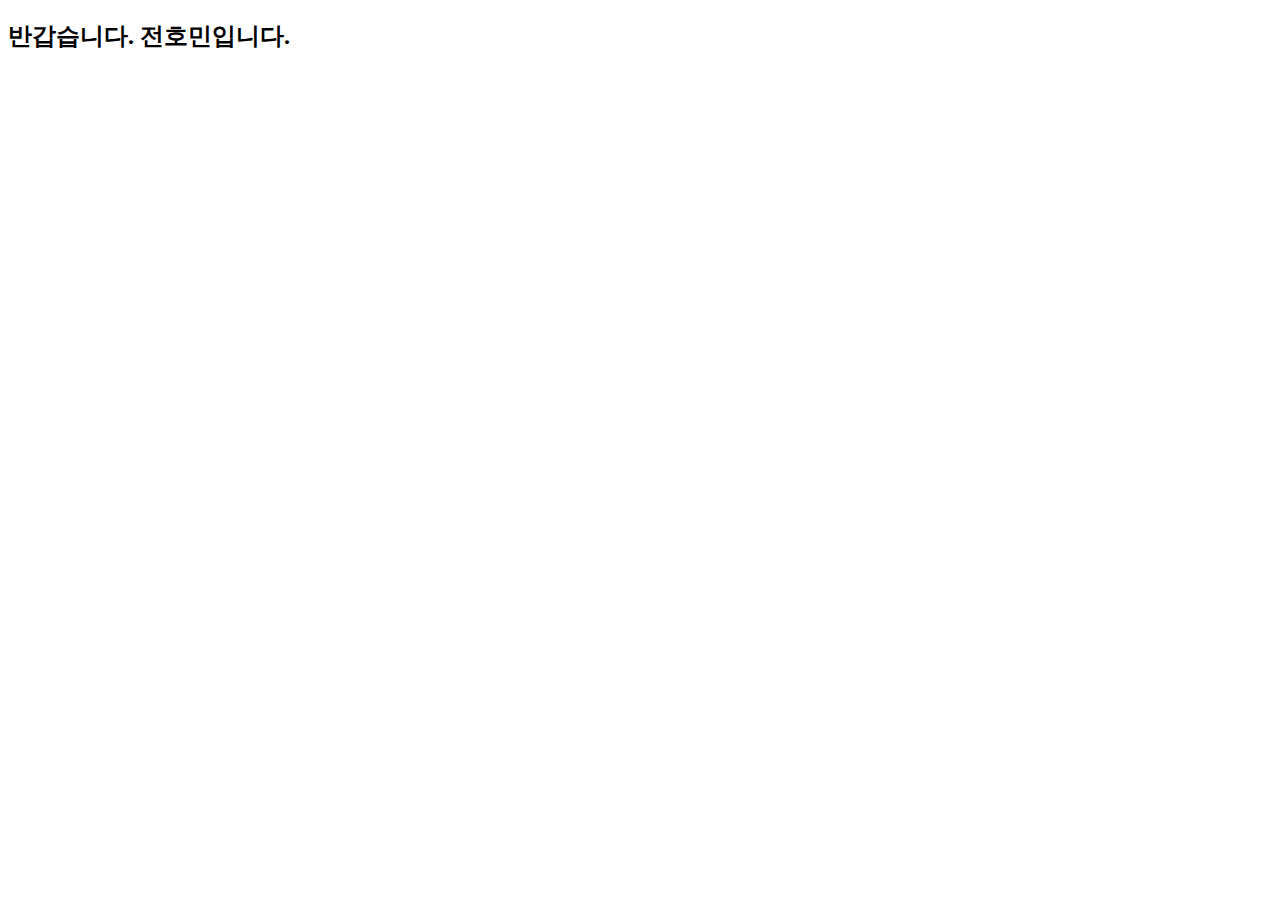
<file: main.html>
<!DOCTYPE html>
<html lang="en">
<head>
    <meta charset="UTF-8">
    <meta http-equiv="X-UA-Compatible" content="IE=edge">
    <meta name="viewport" content="width=device-width, initial-scale=1.0">
    <title>Document</title>
</head>
<body>
        <h2>반갑습니다. 전호민입니다.</h2>
</body>
</html>
</file>
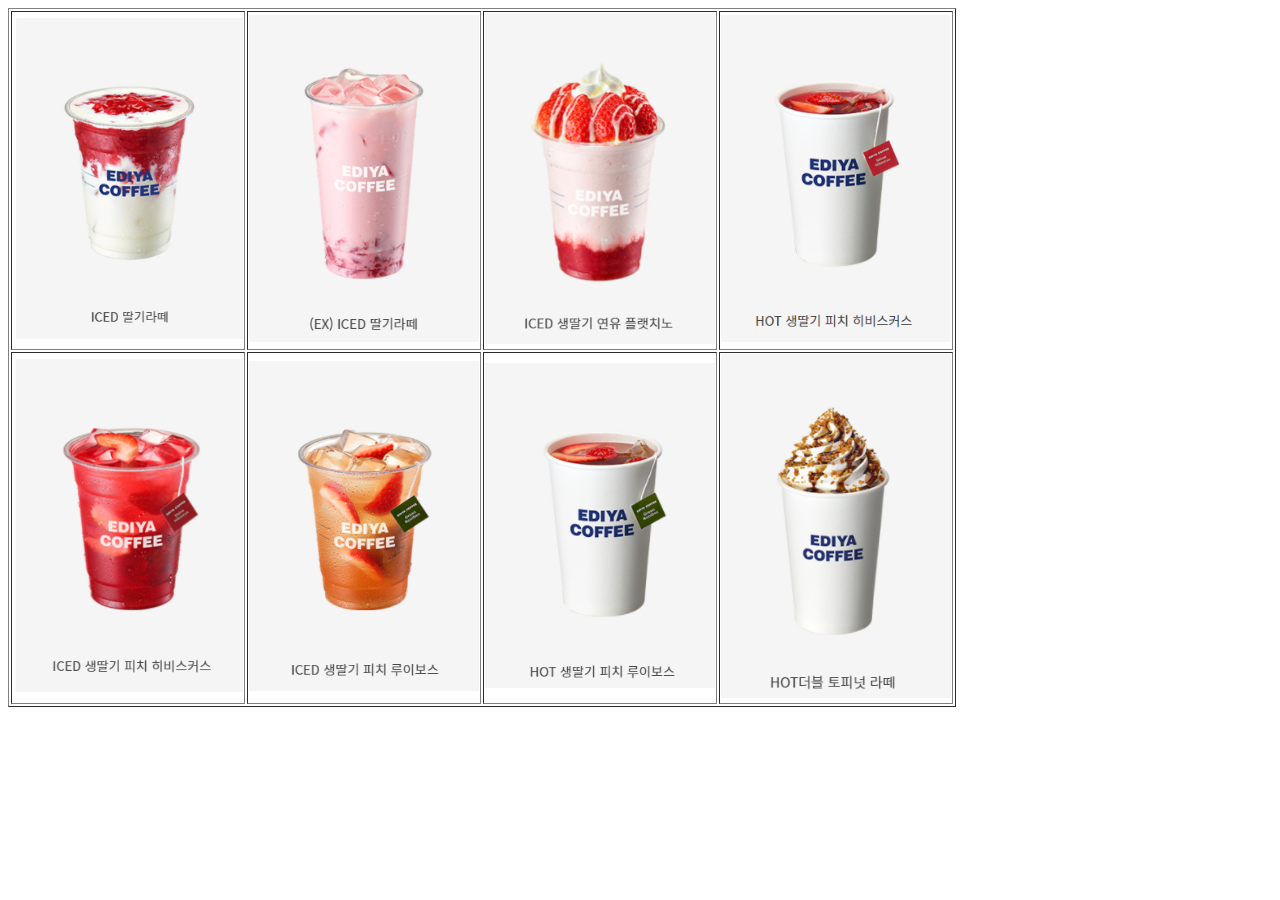
<file: helloWorld/html/ediya.html>
<!DOCTYPE html>
<html lang="en">
<head>
    <meta charset="UTF-8">
    <meta http-equiv="X-UA-Compatible" content="IE=edge">
    <meta name="viewport" content="width=device-width, initial-scale=1.0">
    <title>EDIYA COFFEE</title>
</head>
<body>
    <table border="1">
        <thead>
           <tr>
               <td><img style="width: 230px;" src="../imgs/아이스딸기라떼.PNG" alt="아이스딸기라떼"></td>
               <td><img style="width: 230px;" src="../imgs/ex아이스딸기라떼.PNG" alt="ex아이스딸기라떼"></td>
               <td><img style="width: 230px;" src="../imgs/아이스생딸기연유치노.PNG" alt="아이스생딸기연유치노"></td>
               <td><img style="width: 230px;" src="../imgs/핫생딸기피치히비스커스.PNG" alt="생딸기피치히비스커스"></td>
           </tr>
           <tr>
               <td><img style="width: 230px;" src="../imgs/아이스딸기피치히비.PNG" alt="아이스생딸기피치히비스커스"></td>
               <td><img style="width: 230px;" src="../imgs/아이스딸기피치루이보스.PNG" alt="아이스생딸기피치루이보스"></td>
               <td><img style="width: 230px;" src="../imgs/핫딸기피치루이보스.PNG" alt="핫생딸기피치루이보스"></td>
               <td><img style="width: 230px;" src="../imgs/핫토피넛라떼.PNG" alt="핫더블토피넛라떼"></td>
           </tr>

        </thead>

    </table>
    
</body>
</html>
</file>
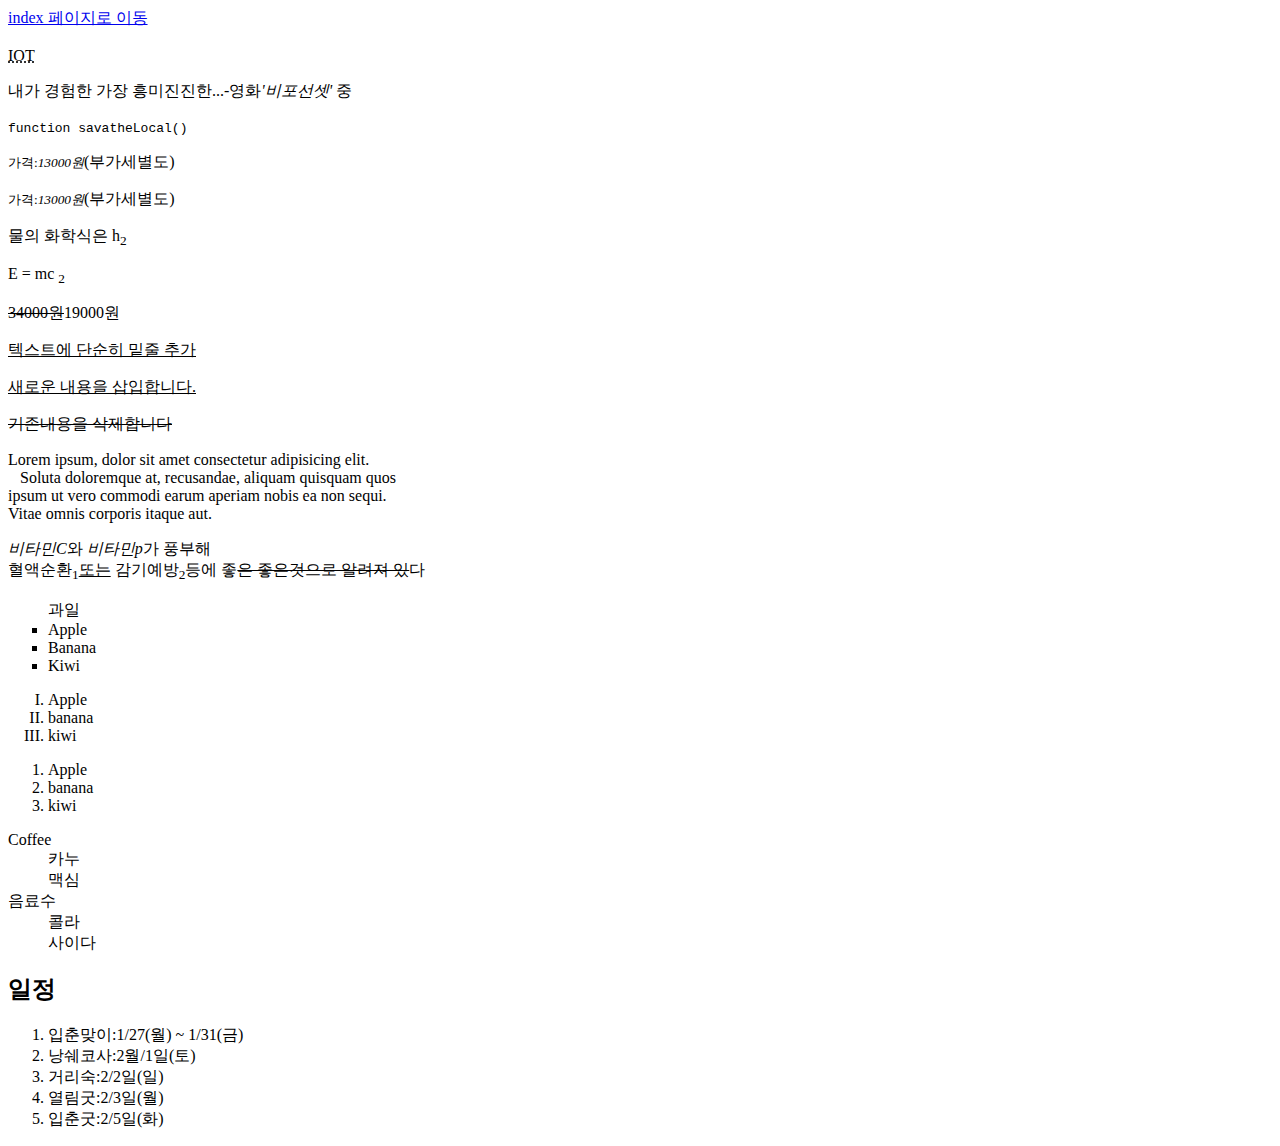
<file: helloWorld/html/list.html>
<!DOCTYPE html>
<html lang="en">
<head>
    <meta charset="UTF-8">
    <meta http-equiv="X-UA-Compatible" content="IE=edge">
    <meta name="viewport" content="width=device-width, initial-scale=1.0">
    <title>list.html</title>
</head>
<a href="../index.html">index 페이지로 이동</a>
    <br>
    <br>
<body>
   
    <abbr title="Internet of Thing">IOT</abbr>    
    <p>내가 경험한 가장 흥미진진한...-영화<cite>'비포선셋'</cite> 중</p><!--p 줄바꿈-->
    <code>function savatheLocal()</code>
    <p><small>가격:<em>13000원</em></small>(부가세별도)</p> <!--강조-->
    <p><small>가격:<i>13000원</i></small>(부가세별도)</p><!--이테릭체-->
    <p>물의 화학식은 h<sub>2</sub></p>
    <p>E = mc <sub>2</sub></p>
    <p><s>34000원</s>19000원</p>
   <p> <u>텍스트에 단순히 밑줄 추가</u></p>
    <p><ins>새로운 내용을 삽입합니다.</ins></p>
    <p><del>기존내용을 삭제합니다</del></p>
    <span>Lorem ipsum, dolor sit amet consectetur adipisicing elit.<br> <!--줄바꿈-->
        &nbsp;&nbsp;&nbsp;Soluta doloremque at, recusandae, aliquam quisquam quos <br><!--들여쓰기 &nbsp;-->
        ipsum ut vero commodi earum aperiam nobis ea non sequi. <br>
        Vitae omnis corporis itaque aut.</span>
    <p>
        <i>비타민C</i>와 <i>비타민p</i>가 풍부해<br>
        혈액순환<sub>1</sub><ins>또는</ins>
        감기예방<sub>2</sub>등에
        좋<del>은 좋은것으로 알려져 있</del>다
    </p>
    <p>

        <ul style = "list-style: square;">과일<!--사각형으로 변형-->
            <li>Apple</li> <!--목록형식으로-->
            <li>Banana</li>
            <li>Kiwi</li>
        </ul>
        <ol style = "list-style: upper-roman;"><!--로만식-->
            <li>Apple</li> <!--숫자형식-->
            <li>banana</li>
            <li>kiwi</li>
        </ol>

        <ol type = '1'> <!--  1, a ,A , i , I-->
            <li>Apple</li>
            <li>banana</li>
            <li>kiwi</li>
        </ol>

        <dl>
            <dt>Coffee</dt>
            <dd>카누</dd>
            <dd>맥심</dd>

            <dt>음료수</dt>
            <dd>콜라</dd>
            <dd>사이다</dd>
        </dl>

        <h2>일정</h2>
        <ol>
            <li>입춘맞이:1/27(월) ~ 1/31(금)</li>
            <li>낭쉐코사:2월/1일(토)</li>
            <li>거리숙:2/2일(일)</li>
            <li>열림굿:2/3일(월)</li>
            <li>입춘굿:2/5일(화)</li>
        </ol>
    

        
    </p>

</body>
</html>
</file>
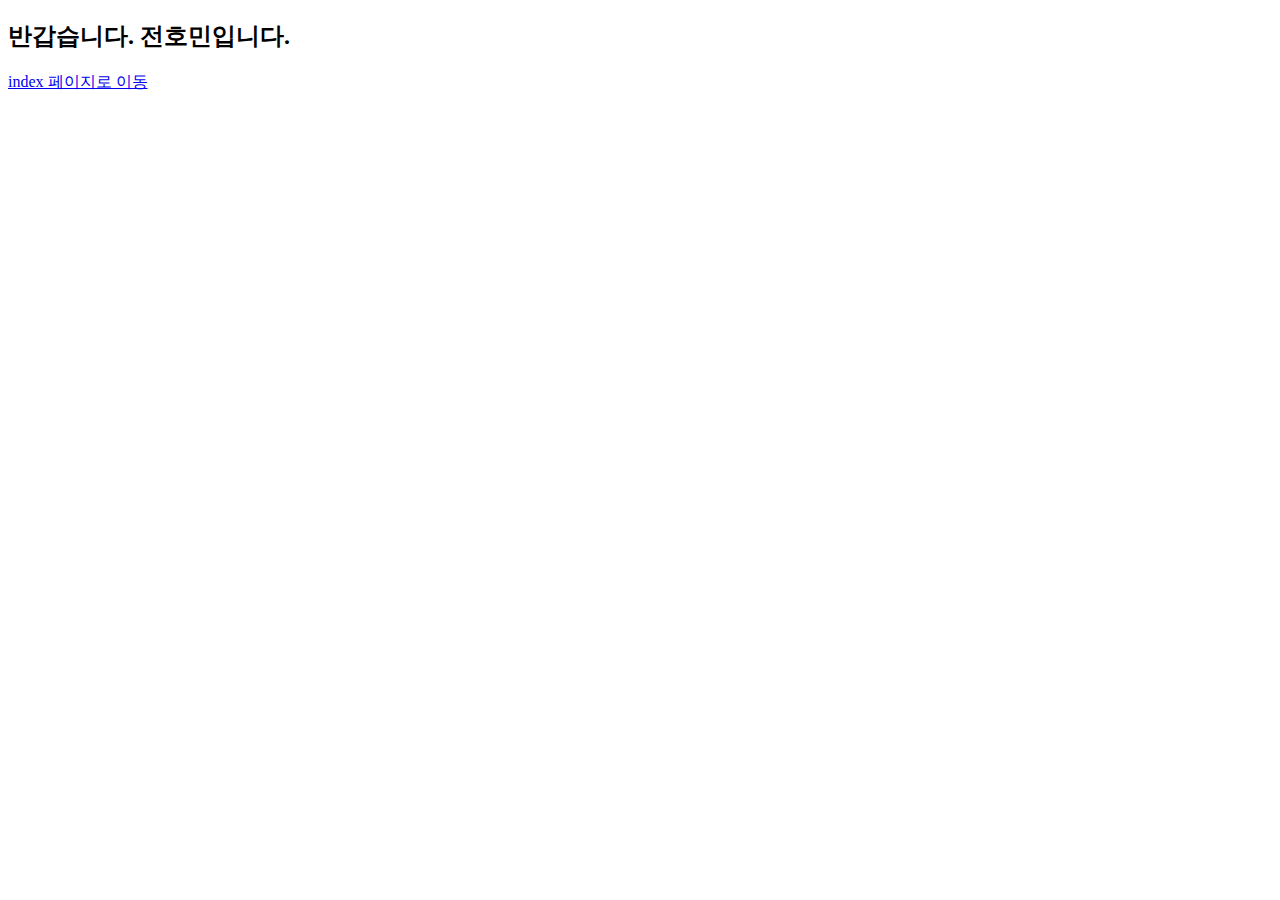
<file: helloWorld/html/main.html>
<!DOCTYPE html>
<html lang="en">
<head>
    <meta charset="UTF-8">
    <meta http-equiv="X-UA-Compatible" content="IE=edge">
    <meta name="viewport" content="width=device-width, initial-scale=1.0">
    <title>main.html</title>
</head>
<body>
        <h2>반갑습니다. 전호민입니다.</h2>
        <a href="../index.html">index 페이지로 이동</a>
</body>
</html>
</file>
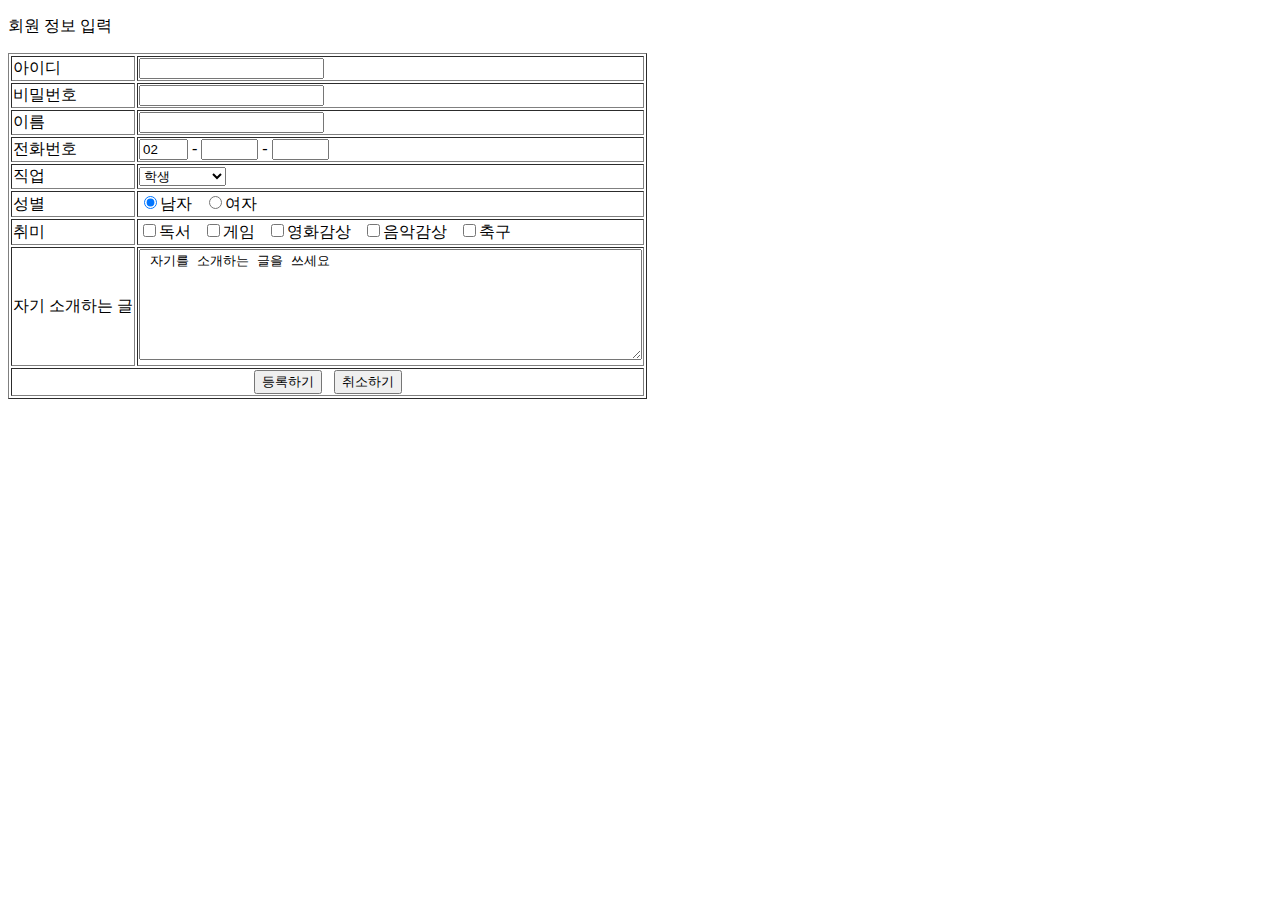
<file: helloWorld/html/memberInfo.html>
<!DOCTYPE html>
<html lang="en">
<head>
    <meta charset="UTF-8">
    <meta http-equiv="X-UA-Compatible" content="IE=edge">
    <meta name="viewport" content="width=device-width, initial-scale=1.0">
    <title>회원 정보 입력</title>
</head>
<body >

    <p>회원 정보 입력</p>
    <form action="ok.html" method="post">
        <table border="1" >
            <tr>
                <td>아이디</td>
                <td><input type="text" name ="id"></td>
            </tr>
            <tr>
                <td>비밀번호</td>
                <td><input type="password" name="password"></td>
            </tr>
            <tr>
                <td>이름</td>
                <td><input type="text" name="name"></td>
            </tr>
            <tr>
                <td> 전화번호 </td>
                <td> <input type="text" name="tel1" size="3" value="02">
                    - <input name="tel2" size="4">
                    - <input name="tel3" size="4"></td>
            </tr>
            <tr>
                <td>직업</td>
                <td> <select size="1" name="job">
                    <option selected> 학생 </option>"
                    <option> 회사원 </option>
                    <option> 프로그래머 </option>
                    <option> 무직 </option>
                 </select></td>
    
            </tr>
            <tr>
                <td> 성별 </td>
                <td> <input type="radio" name="gender" value="male" checked>남자&nbsp;&nbsp;
                     <input type="radio" name="gender" value="female">여자
                </td>

            </tr>
            <tr>
                <td> 취미 </td>
                <td>
                    <input type="checkbox" name="hobby" value="reading">독서&nbsp;&nbsp;
                    <input type="checkbox" name="hobby" value="game">게임&nbsp;&nbsp;
                    <input type="checkbox" name="hobby" value="movie">영화감상&nbsp;&nbsp;
                    <input type="checkbox" name="hobby" value="music">음악감상&nbsp;&nbsp;
                    <input type="checkbox" name="hobby" value="soccer">축구</td>

            </tr>
            
            <tr>
                <td> 자기 소개하는 글 </td>
                <td> <textarea rows="7" cols="60" name="intro"> 자기를 소개하는 글을 쓰세요 </textarea></td>
            </tr>
            <tr>
                <td colspan="2" align="center">
                    <input type="submit" value="등록하기">&nbsp;&nbsp;
                    <input type="reset" value="취소하기"></td>

            </tr>
        </table>

    </form>
    
</body>
</html>
</file>
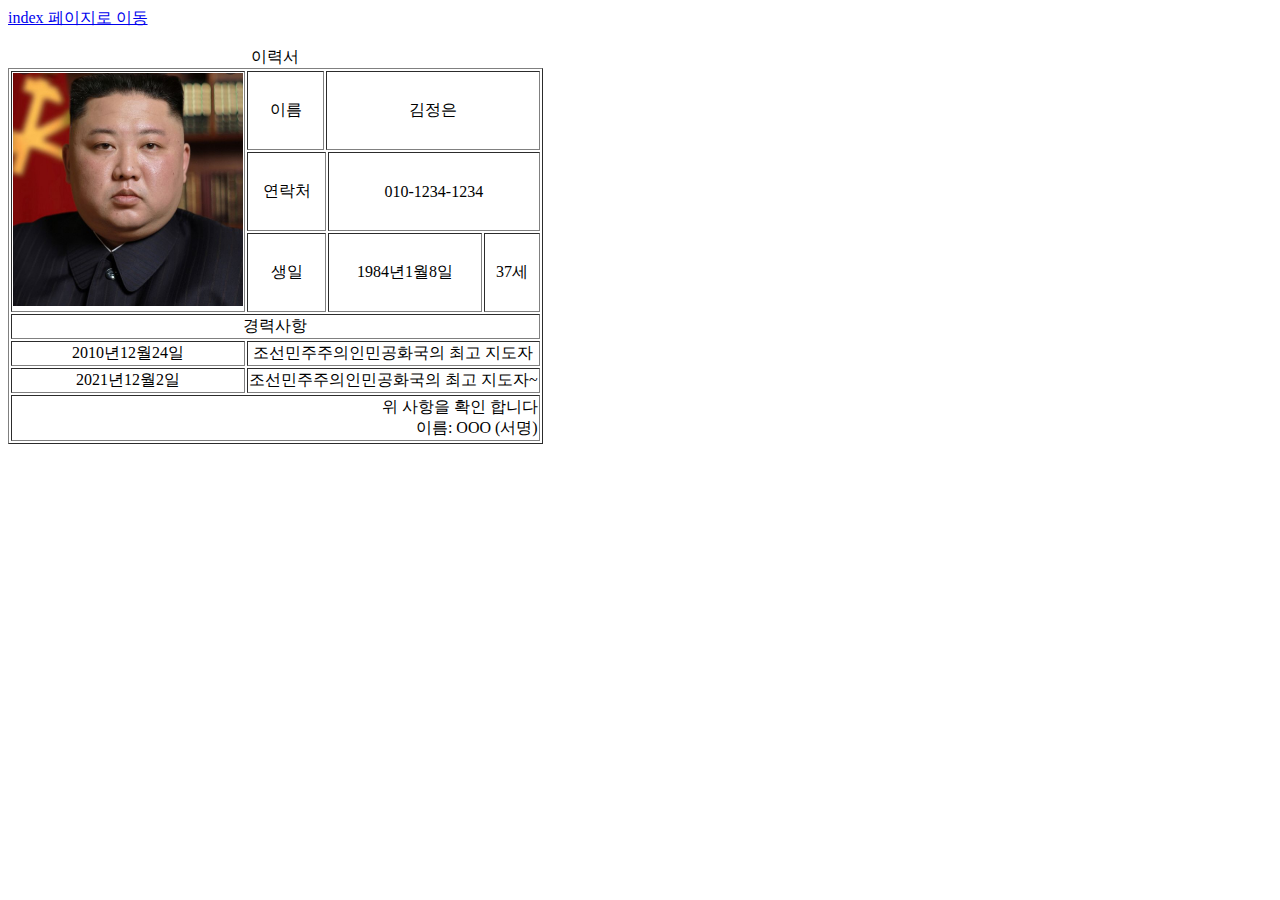
<file: helloWorld/html/resume.html>
<!DOCTYPE html>
<html lang="en">
<head>
    <meta charset="UTF-8">
    <meta http-equiv="X-UA-Compatible" content="IE=edge">
    <meta name="viewport" content="width=device-width, initial-scale=1.0">
    <title>Document</title>
</head>
<body>
    <a href="../index.html">index 페이지로 이동</a>
    <br>
    <br>
    <table border="1">
        <caption>이력서</caption>

        <thead style="text-align: center;">
            <tr>
                
                <td rowspan="3"><img style="width:230px;" src="../imgs/Kim.PNG" alt="김정은"> </td> <!--alt는 사진이 안나올시 대신뜨는이름-->
                <td>이름</td>
                <td colspan="3">김정은</td>
               
            </tr>
            <tr>
                <td colspan="2">연락처</td>
        
                <td colspan="2">010-1234-1234</td>
                
            </tr>

            <tr>
                
                <td colspan="2">생일</td>
                <td>1984년1월8일</td>
                <td>37세</td>
            </tr>
        </thead>
        
        <tbody style="text-align: center;">
            <tr>
                <td colspan="5">경력사항</td>
                
            </tr>
            <tr>
                <td>2010년12월24일</td>
                <td colspan="4">조선민주주의인민공화국의 최고 지도자</td>
                
            </tr>
            <tr>
                <td>2021년12월2일</td>
                <td colspan="4">조선민주주의인민공화국의 최고 지도자~</td>
            
            </tr>


        </tbody>
        <tfoot style="text-align: right;">
            <tr>
                <td colspan="5">위 사항을 확인 합니다<br>
            
            
                                     이름: OOO (서명)</td>
            </tr>
        </tfoot>



    </table>




</body>
</html>
</file>
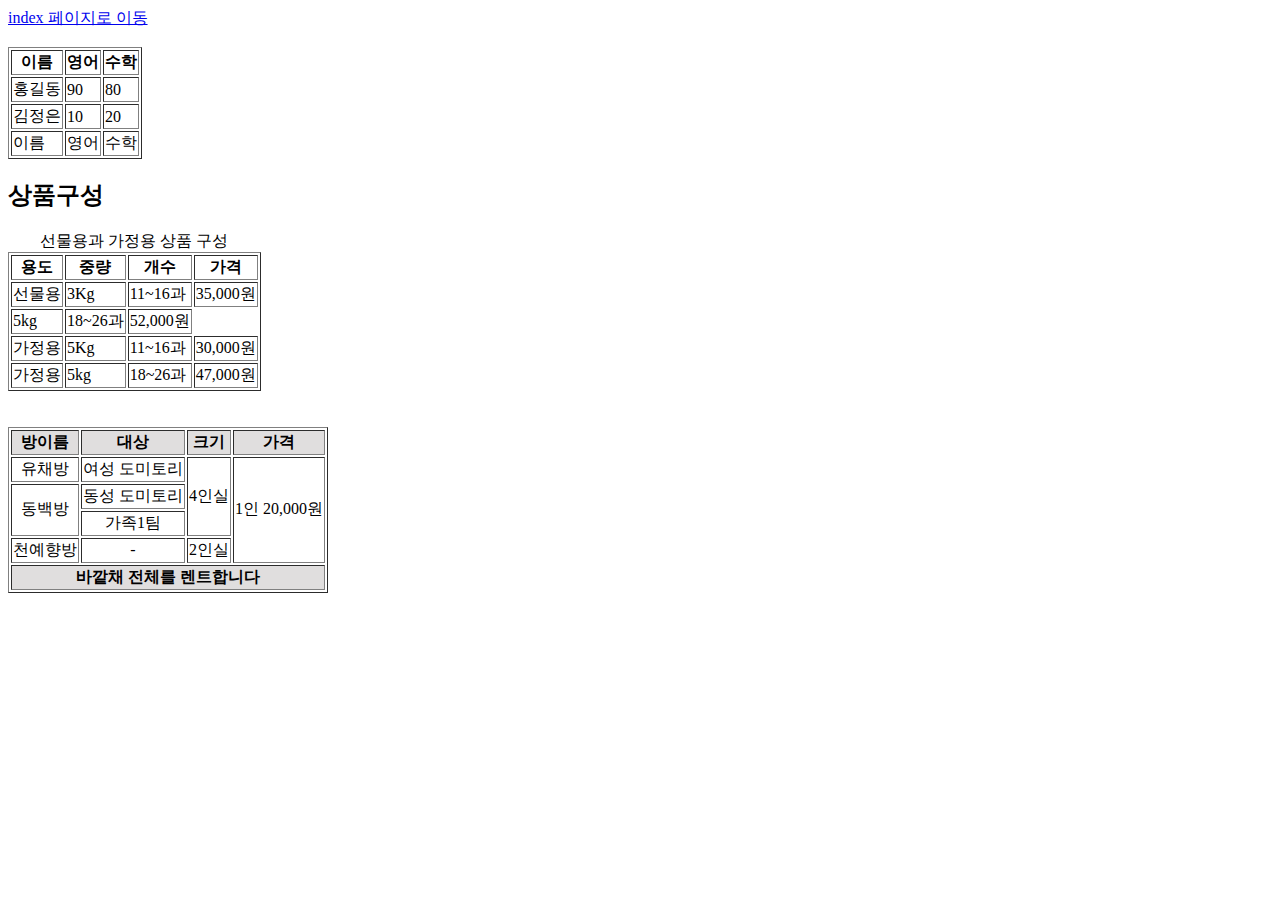
<file: helloWorld/html/table.html>
<!DOCTYPE html>
<html lang="en">

<head>
    <meta charset="UTF-8">
    <meta http-equiv="X-UA-Compatible" content="IE=edge">
    <meta name="viewport" content="width=device-width, initial-scale=1.0">
    <title>Document</title>
</head>

<body>
    <a href="../index.html">index 페이지로 이동</a>
    <br>
    <br>
    <table border="1">
        <thead>
            <tr>
                <th>이름</th>
                <th>영어</th>
                <th>수학</th>
            </tr>
        </thead>
        <tbody>
            <tr>
                <td>홍길동</td>
                <td>90</td>
                <td>80</td>
            </tr>
            <tr>
                <td>김정은</td>
                <td>10</td>
                <td>20</td>
            </tr>
        </tbody>
        <tfoot>
            <tr>
                <td>이름</td>
                <td>영어</td>
                <td>수학</td>
            </tr>
        </tfoot>
    </table>
    <h2>상품구성</h2>
    <table border="1">
        <caption>선물용과 가정용 상품 구성</caption>
        <thead>
            <tr>
                <th>용도</th>
                <th>중량</th>
                <th>개수</th>
                <th>가격</th>
            </tr>

        </thead>
        <tbody>
            <tr>
                <td rowspan="2">선물용</td>
                <td>3Kg</td>
                <td>11~16과</td>
                <td>35,000원</td>
            </tr>
            <thead>
                <tr>
                   
                    <td>5kg</td>
                    <td>18~26과</td>
                    <td>52,000원</td>
                </tr>

            </thead>
            <thead>
                <tr>
                    <td>가정용</td>
                    <td>5Kg</td>
                    <td>11~16과</td>
                    <td>30,000원</td>
                </tr>
                <thead>
                    <tr>
                        <td>가정용</td>
                        <td>5kg</td>
                        <td>18~26과</td>
                        <td>47,000원</td>
                    </tr>

                </thead>
            </thead>

        </tbody>

            
    </table>

        <br>
        <br>


        <table border="1">
            <thead style="background-color: rgb(224, 222, 222);">
                <th>방이름</th>
                <th>대상</th>
                <th>크기</th>
                <th>가격</th>
            </thead>
            <tbody style="text-align: center;">
                <tr>
                    <!--첫번째-->
                    <td>유채방</td>
                    <td>여성 도미토리</td>
                    <td rowspan="3">4인실</td>
                    <td rowspan="4">1인 20,000원</td>

                </tr>
                <tr>
                    <!--두번째-->
                    <td rowspan="2">동백방</td>
                    <td>동성 도미토리</td>

                </tr>
                <tr>
                    <!--세번째-->

                    <td>가족1팀</td>

                </tr>
                <tr>
                    <!--네번째-->
                    <td>천예향방</td>
                    <td> - </td>
                    <td>2인실</td>

                </tr>

            </tbody>
            <tfoot>
                <tr style="background-color: rgb(224, 222, 222);">
                    <th colspan="4">바깥채 전체를 렌트합니다</th>
                </tr>
            </tfoot>
        </table>
    </table>


</body>

</html>
</file>
